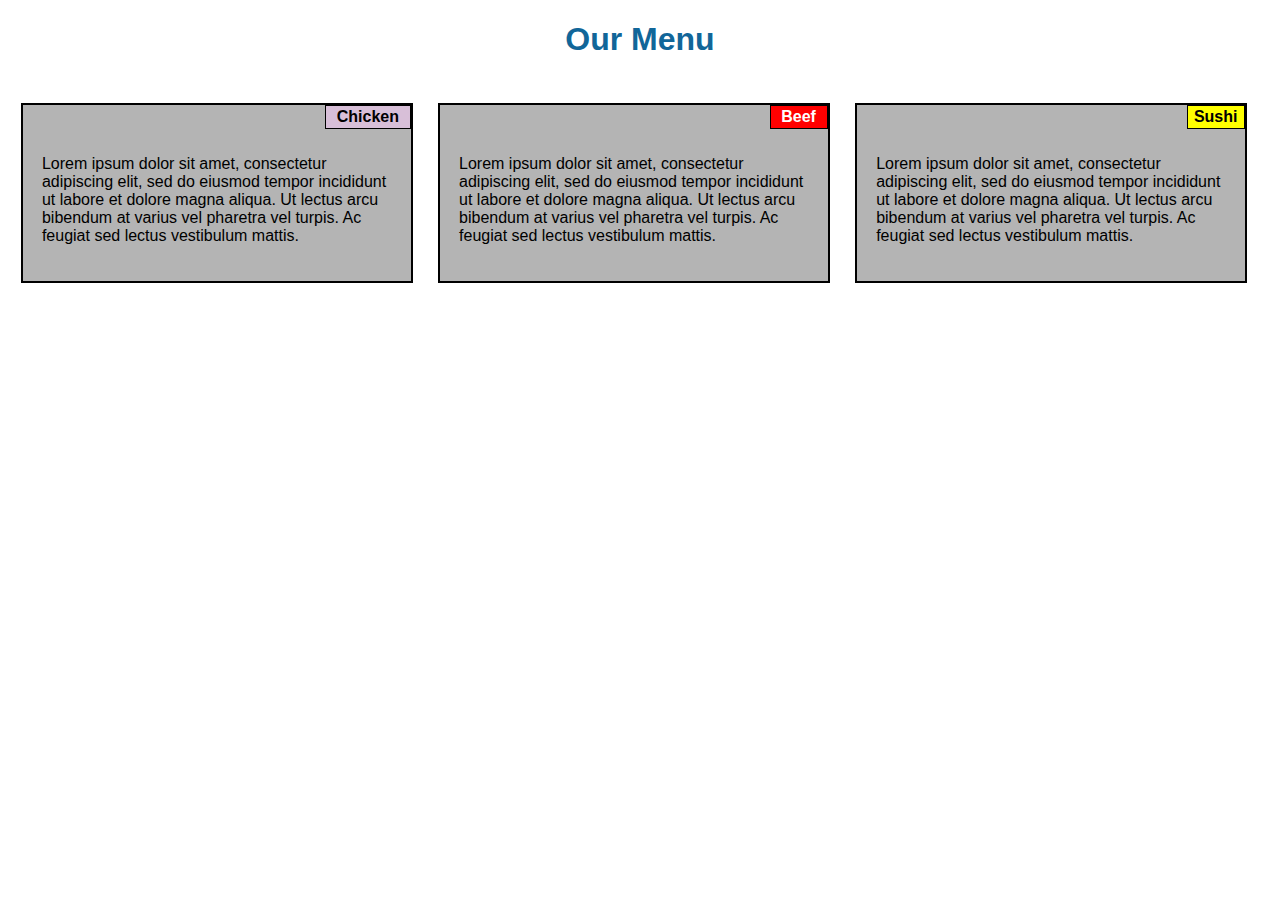
<file: index.html>
<!DOCTYPE html>
<html>
    <head>
        <title>Our Menu</title>
        <link rel="stylesheet"  href= "style.css"></link>
    </head>
    <body>
        <h1>Our Menu</h1>
        <div class="row">
           <div class="col-3-lg col-2-md col-1-sm">
           <section id="section1">
            <div class ="title1">Chicken</div>
            <p>
            Lorem ipsum dolor sit amet, consectetur adipiscing elit, sed do eiusmod tempor incididunt ut labore et dolore magna aliqua. Ut lectus arcu bibendum at varius vel pharetra vel turpis.
              Ac feugiat sed lectus vestibulum mattis.
            </p>
            </section>
            </div> 
            <div class="col-3-lg col-2-md col-1-sm" >
        <section id="section2">
                <div class ="title2">Beef</div> 
                <p>
                Lorem ipsum dolor sit amet, consectetur adipiscing elit, sed do eiusmod tempor incididunt ut labore et dolore magna aliqua. Ut lectus arcu bibendum at varius vel pharetra vel turpis.
               Ac feugiat sed lectus vestibulum mattis.
            </p>
        </section>
            </div>
            <div class="col-3-lg col-3-md col-1-sm">
          <section id="section3">
                    <div class ="title3">Sushi</div> 
                    <p>
                    Lorem ipsum dolor sit amet, consectetur adipiscing elit, sed do eiusmod tempor incididunt ut labore et dolore magna aliqua. Ut lectus arcu bibendum at varius vel pharetra vel turpis.
                     Ac feugiat sed lectus vestibulum mattis.
                    </p>
                    </section>

                    </div>
                </div>
    </body>
</html>
</file>
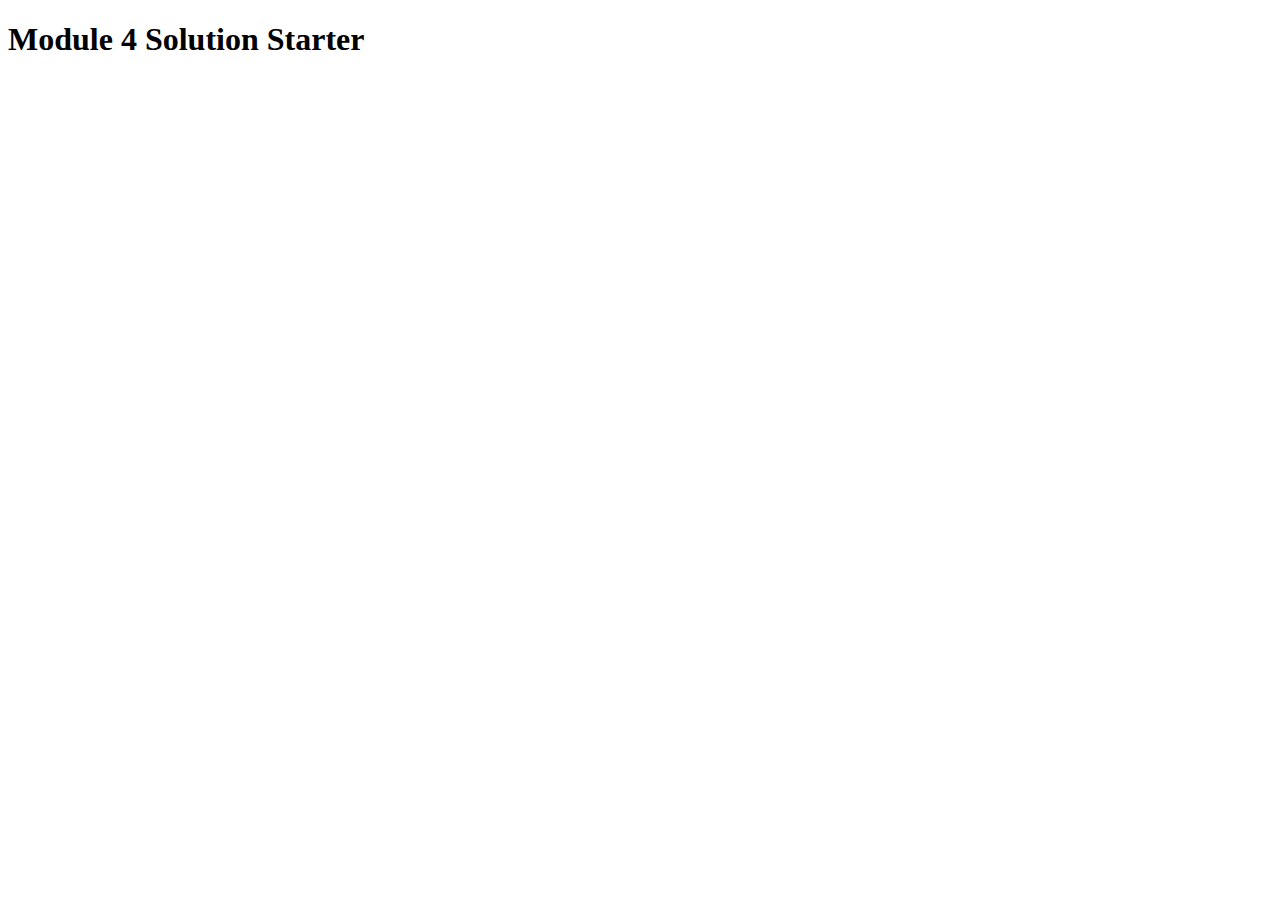
<file: module-4-sol/index.html>
<!DOCTYPE html>
<html>
<head>
  <meta charset="utf-8">
  <title>Module 4 Solution Starter</title>
  <script>
   var names = [];  // DO NOT REMOVE
  </script>
  <script src="SpeakHello_sol.js"></script>
  <script src="SpeakGoodBye_sol.js"></script>
  <script src="script_sol.js"></script>
</head>
<body>
  <h1>Module 4 Solution Starter</h1>
</body>
</html>
</file>
<file: style.css>
*
{   
    box-sizing: border-box;
  
}
.row{
    width : 100%;
    
}

h1
{
    text-align: center;
    margin-bottom: 45px;
    font-family: Arial, Helvetica, sans-serif;
    color:#169;
}

section{ position: relative;
    width:94%;
    height:180px;
    margin-left: auto;
    margin-right: auto;
    background-color: rgba(128, 128, 128, 0.589);
    border:2px solid black;
   
}
p{
     
    color:black;
    font-family: Arial, Helvetica, sans-serif;
    margin-left: auto;
    margin-right: auto;
    width:90%;
    height:90%;
    margin-top: 50px;
    

}
.title1
{
    background-color: thistle;
    font-family: Arial, Helvetica, sans-serif;
    font-weight: bold;
    position: absolute;
   right:0px;
    
    border:1px solid black;
    padding: 2px;
    width:22%;
    text-align: center;
}

.title2
{
    background-color: red;
    font-family: Arial, Helvetica, sans-serif;
    font-weight: bold;
    position: absolute;
   right:0px;
    
    
    color: white;
    border:1px solid black;
    padding: 2px;
    width:15%;
    text-align: center;

}
.title3
{
    background-color: yellow;
    font-family: Arial, Helvetica, sans-serif;
    font-weight: bold;
    position: absolute;
    right:0px;
     
    border:1px solid black;
    padding: 2px;
    width:15%;
    text-align: center;

}

@media(min-width:992px){
 
    .col-3-lg
    {
      width:33%;
      height:260px;
      float: left;
    
    }
    
    

}

@media(min-width:768px) and (max-width:991px){
 
    .col-2-md
    {
      width:50%;
      height:260px;
      float: left;
    }
    
   .col-3-md 
   {
       width:100%;
       height:260px;
       float: left;
   }

}
@media(max-width:767px){
 
    .col-1-sm
    {
        width:100%;
      height:260px;
     
    }
    
    

}
</file>
